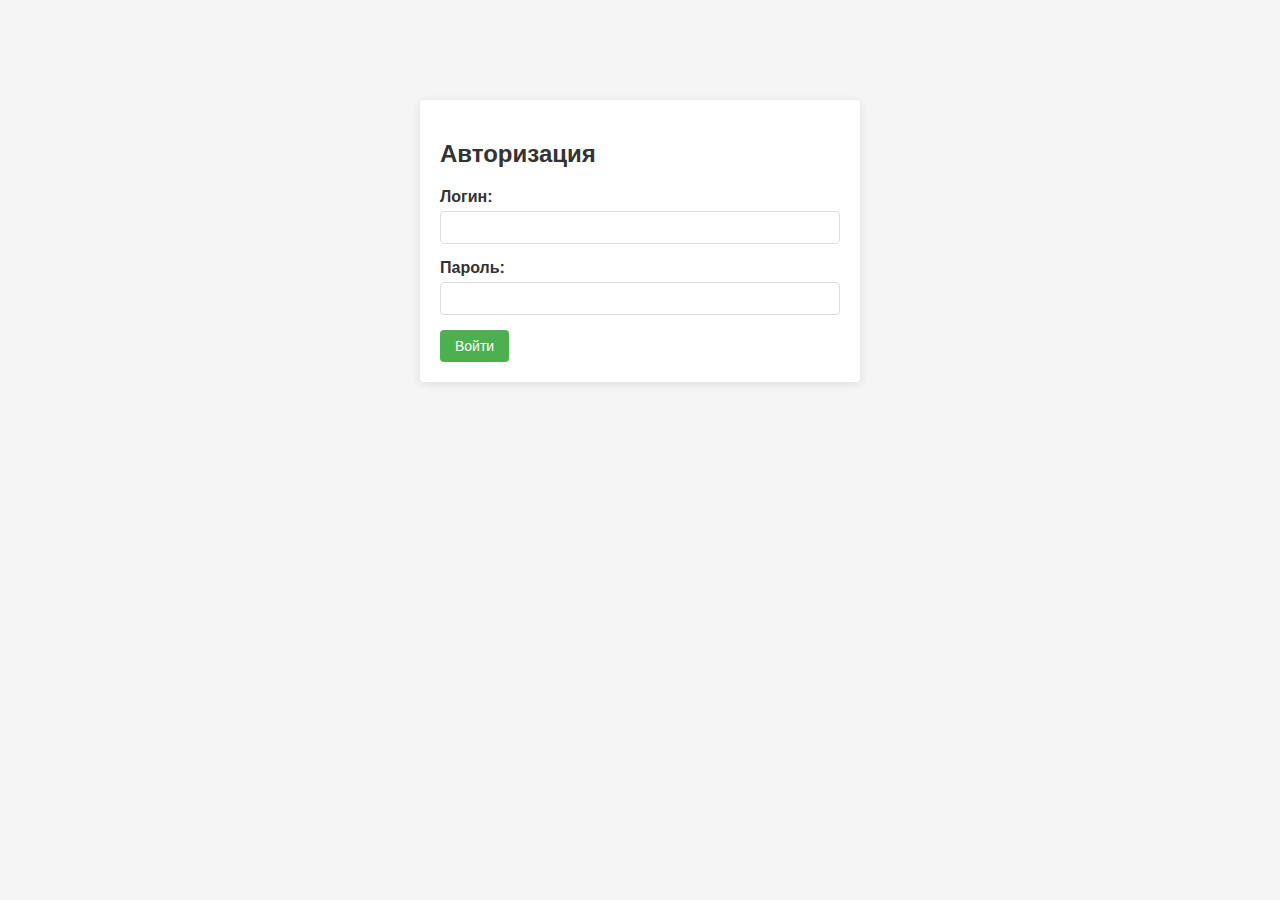
<file: frontend/index.html>
<!DOCTYPE html>
<html lang="ru">
<head>
    <meta charset="UTF-8">
    <meta name="viewport" content="width=device-width, initial-scale=1.0">
    <title>Авторизация - Учет техники</title>
    <link rel="stylesheet" href="css/style.css">
</head>
<body>
<div class="login-container">
    <h2>Авторизация</h2>
    <form id="login-form">
        <div class="form-group">
            <label for="login">Логин:</label>
            <input type="text" id="login" name="login" required>
        </div>
        <div class="form-group">
            <label for="password">Пароль:</label>
            <input type="password" id="password" name="password" required>
        </div>
        <button type="submit" class="btn">Войти</button>
    </form>
    <div id="error-message" class="error-message"></div>
</div>
<script src="js/auth.js"></script>
</body>
</html>
</file>
<file: frontend/css/style.css>
:root {
    --primary-color: #2c3e50;
    --secondary-color: #3498db;
    --accent-color: #e74c3c;
    --text-color: #333;
    --light-color: #ecf0f1;
    --border-radius: 4px;
}

body {
    font-family: 'Arial', sans-serif;
    margin: 0;
    padding: 0;
    background-color: #f5f5f5;
    color: var(--text-color);
}

.login-container {
    max-width: 400px;
    margin: 100px auto;
    padding: 20px;
    background-color: white;
    border-radius: var(--border-radius);
    box-shadow: 0 2px 10px rgba(0, 0, 0, 0.1);
}

.form-group {
    margin-bottom: 15px;
}

.form-group label {
    display: block;
    margin-bottom: 5px;
    font-weight: bold;
}

.form-group input {
    width: 100%;
    padding: 8px;
    border: 1px solid #ddd;
    border-radius: var(--border-radius);
    box-sizing: border-box;
}

.btn {
    background-color: var(--secondary-color);
    color: white;
    border: none;
    padding: 10px 15px;
    border-radius: var(--border-radius);
    cursor: pointer;
    font-size: 16px;
    transition: background-color 0.3s;
}

.btn:hover {
    background-color: #2980b9;
}

.logout-btn {
    background-color: var(--accent-color);
}

.logout-btn:hover {
    background-color: #c0392b;
}

.error-message {
    color: var(--accent-color);
    margin-top: 15px;
    display: none;
}

header {
    background-color: var(--primary-color);
    color: white;
    padding: 15px 20px;
    display: flex;
    justify-content: space-between;
    align-items: center;
}

#tree-container {
    margin: 20px;
    padding: 20px;
    background-color: white;
    border-radius: var(--border-radius);
    box-shadow: 0 2px 10px rgba(0, 0, 0, 0.1);
    min-height: 80vh;
}

.node circle {
    stroke: var(--primary-color);
    stroke-width: 1.5px;
}

.node text {
    font: 12px sans-serif;
}

.link {
    fill: none;
    stroke: #ccc;
    stroke-width: 1.5px;
}

.node.collapsed circle {
    fill: var(--secondary-color);
    cursor: pointer;
}

.node.leaf circle {
    fill: #27ae60;
}

.node text {
    pointer-events: none;
    text-shadow: 0 1px 0 #fff, 1px 0 0 #fff, 0 -1px 0 #fff, -1px 0 0 #fff;
}

.dashboard-container {
    display: flex;
    height: calc(100vh - 60px);
}

.control-panel {
    width: 300px;
    padding: 15px;
    background-color: #f5f7fa;
    border: 1px solid #e0e6ed;
    overflow-y: auto;
}

.left-panel {
    border-right: 1px solid #e0e6ed;
}

.right-panel {
    border-left: 1px solid #e0e6ed;
}

#tree-container {
    flex: 1;
    overflow: auto;
    padding: 15px;
    background-color: #fff;
}

.form-section {
    margin-bottom: 25px;
    padding: 15px;
    background-color: white;
    border-radius: 8px;
    box-shadow: 0 2px 5px rgba(0,0,0,0.05);
}

.form-group {
    margin-bottom: 15px;
}

.btn-danger {
    background-color: #e74c3c;
}

/* Tooltip стили */
.tooltip {
    position: absolute;
    padding: 10px;
    background: white;
    border: 1px solid #ddd;
    border-radius: 4px;
    box-shadow: 0 2px 10px rgba(0,0,0,0.1);
    pointer-events: none;
    z-index: 1000;
    max-width: 300px;
}

.tooltip-header {
    font-weight: bold;
    margin-bottom: 5px;
    color: #3498db;
}

.tooltip-row {
    display: flex;
    justify-content: space-between;
    margin-bottom: 3px;
}

.tooltip-label {
    font-weight: bold;
    margin-right: 10px;
    color: #7f8c8d;
}

.status-active {
    color: #2ecc71;
    font-weight: bold;
}

/* Добавляем новые стили для панелей управления */
.dashboard-container {
    display: flex;
    min-height: calc(100vh - 60px);
}

.panel {
    width: 300px;
    padding: 20px;
    background-color: #f5f5f5;
    border-right: 1px solid #ddd;
    overflow-y: auto;
}

.left-panel {
    order: 1;
}

.right-panel {
    order: 3;
    border-right: none;
    border-left: 1px solid #ddd;
}

.tree-container {
    flex: 1;
    order: 2;
    padding: 20px;
    overflow: auto;
}

.form-section {
    margin-bottom: 30px;
    padding: 15px;
    background: white;
    border-radius: 5px;
    box-shadow: 0 2px 5px rgba(0,0,0,0.1);
}

.form-group {
    margin-bottom: 15px;
}

.form-group label {
    display: block;
    margin-bottom: 5px;
    font-weight: bold;
}

.form-group input,
.form-group select,
.form-group textarea {
    width: 100%;
    padding: 8px;
    border: 1px solid #ddd;
    border-radius: 4px;
}

.btn {
    padding: 8px 15px;
    background-color: #4CAF50;
    color: white;
    border: none;
    border-radius: 4px;
    cursor: pointer;
    font-size: 14px;
}

.btn:hover {
    background-color: #45a049;
}

.btn-danger {
    background-color: #f44336;
}

.btn-danger:hover {
    background-color: #d32f2f;
}

.warning {
    padding: 10px;
    margin: 10px 0;
    background-color: #fff3cd;
    border: 1px solid #ffeeba;
    border-radius: 4px;
    color: #856404;
}
</file>
